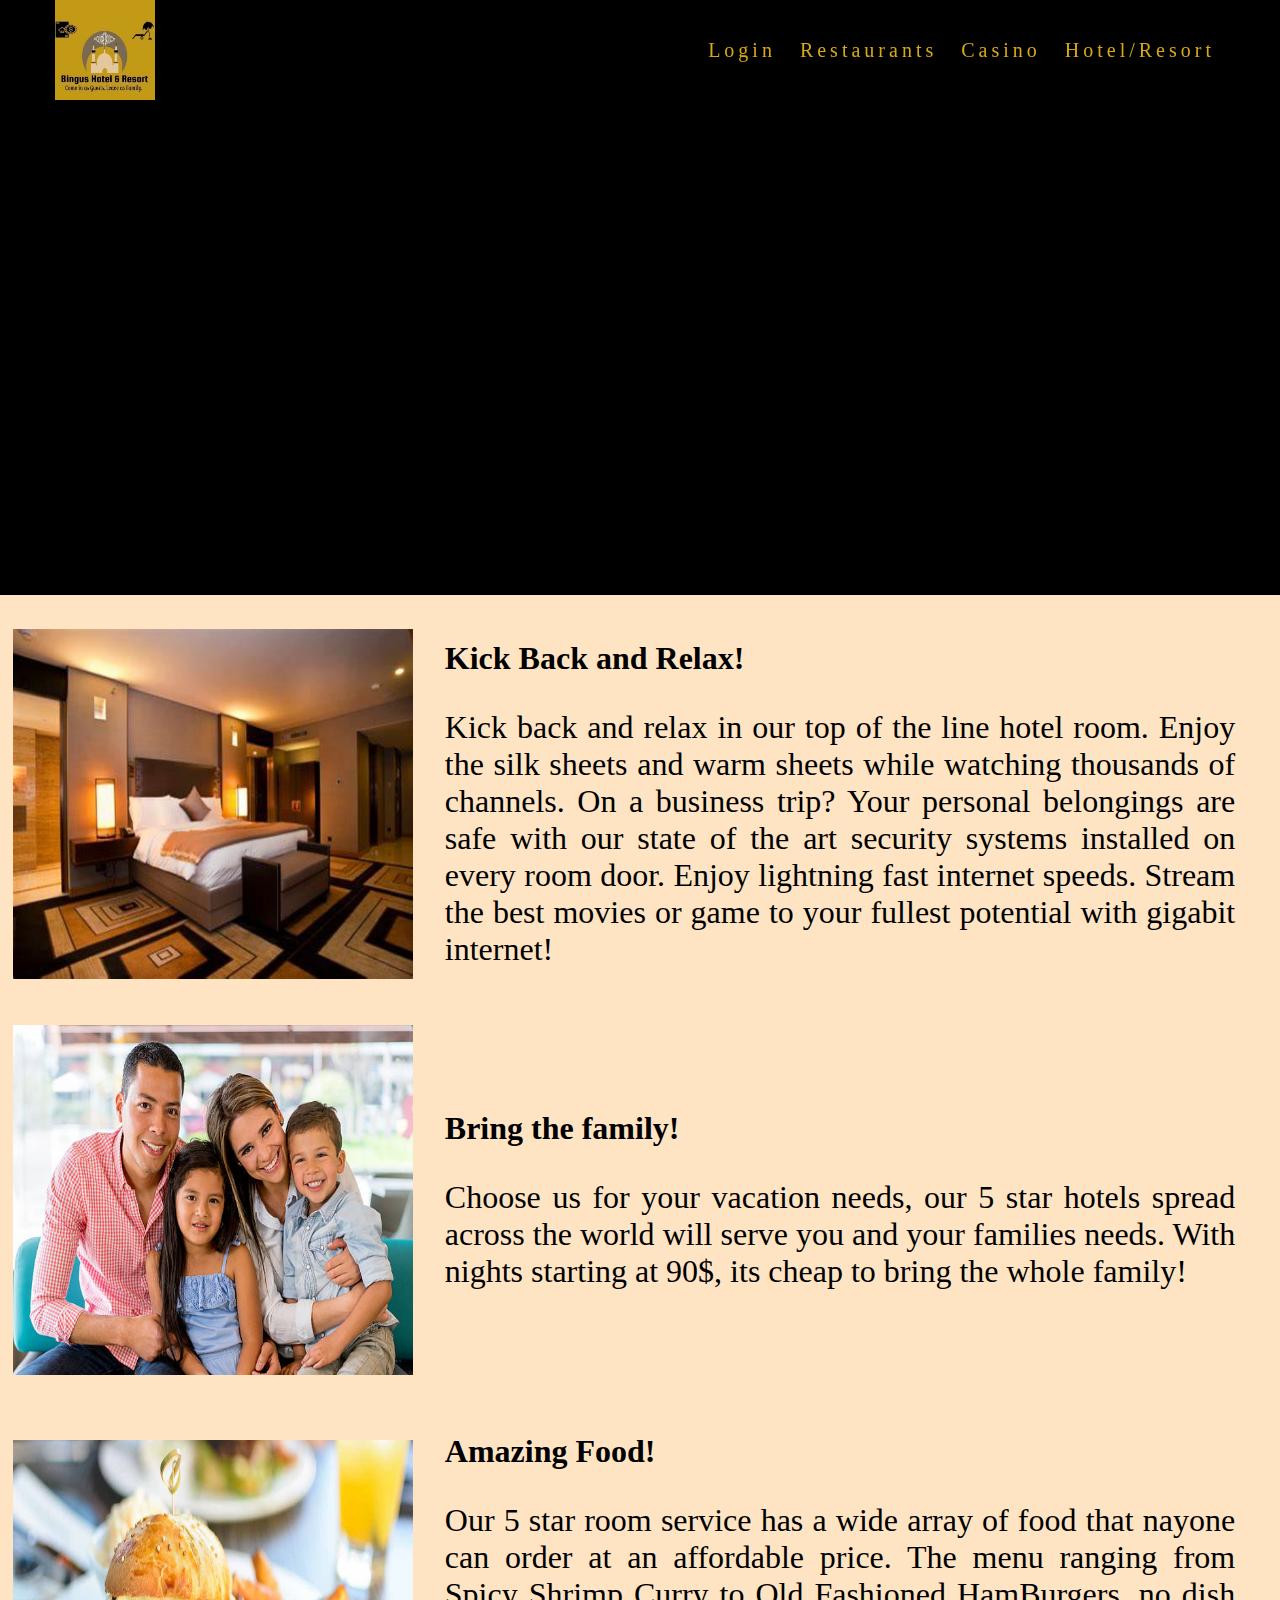
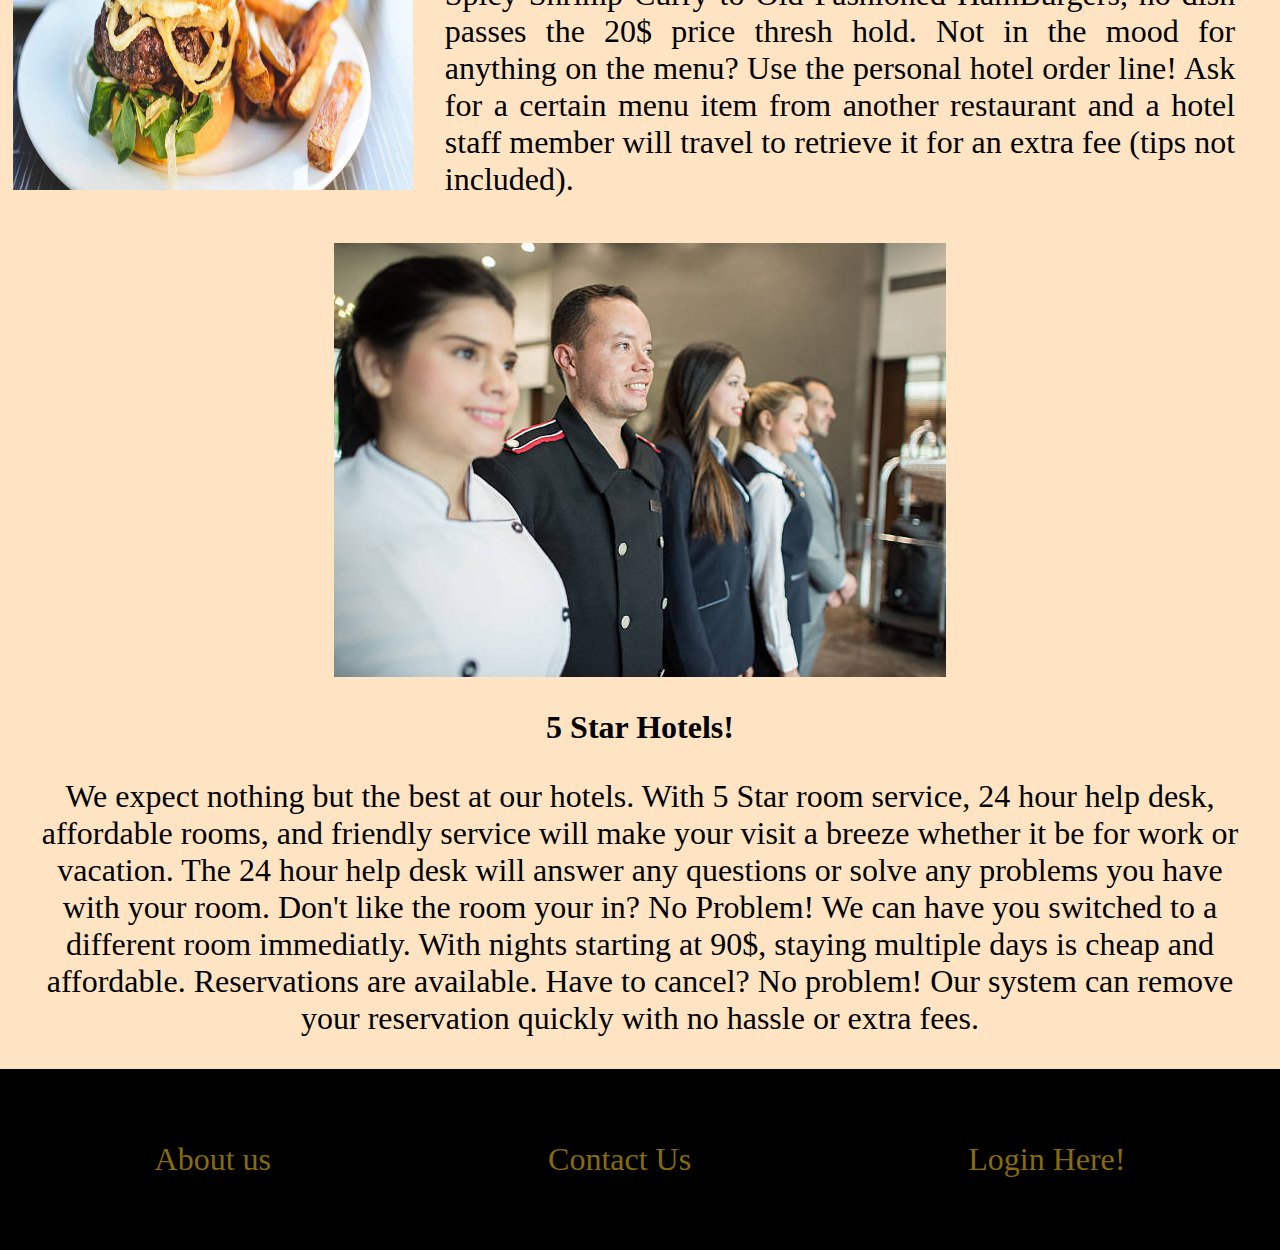
<file: index.html>
<!--Project 1-->
<!DOCTYPE html>
<html lang="en">
    <head>
        <!-- AUTHORS: Marcus Carnes,
                      Alex Mallett,
                      Aman Khan,
                      Oluwaseyi Ayo-Anjorin,
                      Jan Veintidos
            DESC:     Home page for Bingus Hotels
        -->
        <meta charset="UTF-8"/>
        <title>Bingus Hotel & Resort</title>
        <link href="Styles/Styles_Main_Page.css" rel="stylesheet" />
    </head>
    <body>
        <!--The nav bar that is locked to the top of the screen-->
        <header>
            <div class="wrapper">
                <div class="logo">
                    <left><img src="Images/Logo.jpg"width="100" height="100"><</left>
                </div>
                <nav>
                    <a href="Login.html">Login</a>
                    <a href="Restaurants.html">Restaurants</a>
                    <a href="Casino.html">Casino</a>
                    <a href="RoomsPage.html">Hotel/Resort</a>
                </nav>
            </div>
        </header>

        <br>
        <!--Nice mountain/plain view with words sprawled on the image-->
        <section class="banner">   
            <h3>Let us do the work for you!</h3>
            <p>
                As easy as one, two, three
            </p>
        </section>
        <!--descriptions of each ameneties that the hotel itself provides with a corresponding image-->
        <div id="ameneties">
            <div class="image_left">
                <!--Hotel Room Image and Description-->
                <img src= "Images/Hotel_Room.jfif" class="thumbnail" alt="Nice 5 Star Hotel Room"/>
                <div>
                    <h3>Kick Back and Relax!</h3>
                    <p>
                        Kick back and relax in our top of the line hotel room. Enjoy the silk sheets and warm sheets while watching thousands of channels.
                        On a business trip? Your personal belongings are safe with our state of the art security systems installed on every room door.
                        Enjoy lightning fast internet speeds. Stream the best movies or game to your fullest potential with gigabit internet!
                    </p>
                </div>
            </div>
            <div class="image_left">
                <!--family Image and Description-->
                <img src= "Images/family.jfif" class="thumbnail" alt="Family Looking Happy"/>
                <div>
                    <h3>Bring the family!</h3>
                    <p>
                        Choose us for your vacation needs, our 5 star hotels spread across the world will serve you and your families needs.
                        With nights starting at 90$, its cheap to bring the whole family!
                    </p>
                </div>
            </div>
            <div class="image_left">
                <!--food Image and Description-->
                <img src= "Images/food.jfif" class="thumbnail" alt="Delicious Burger"/>
                <div>
                    <h3>Amazing Food!</h3>
                    <p>
                        Our 5 star room service has a wide array of food that nayone can order at an affordable price.
                        The menu ranging from Spicy Shrimp Curry to Old Fashioned HamBurgers, no dish passes the 20$ price thresh hold.
                        Not in the mood for anything on the menu? Use the personal hotel order line!
                        Ask for a certain menu item from another restaurant and a hotel staff member will travel to retrieve it for an extra fee (tips not included).
                    </p>
                </div>
            </div>
            <div class="management">
                <!--hotel management Images and Description-->
                <img src="Images/management.jpg" class="hotel" alt="photo of hotel management"/>
                <div>
                    <h3>5 Star Hotels!</h3>
                    <p>
                        We expect nothing but the best at our hotels. With 5 Star room service, 24 hour help desk, affordable rooms, and friendly service
                        will make your visit a breeze whether it be for work or vacation.

                        The 24 hour help desk will answer any questions or solve any problems you have with your room.

                        Don't like the room your in? No Problem! We can have you switched to a different room immediatly.

                        With nights starting at 90$, staying multiple days is cheap and affordable. Reservations are available.

                        Have to cancel? No problem! Our system can remove your reservation quickly with no hassle or extra fees.
                    </p>
                </div>
            </div>
        </div>
        <!--footer of the main page -->
        <footer>
            <ul>
                <li><a href="About.html">About us</a></li>
                <li><a href="Contact/index.php">Contact Us</a></li>
                <li><a href="Login.html">Login Here!</a></li>
            </ul>
        </footer>
    </body>
</html>
</file>
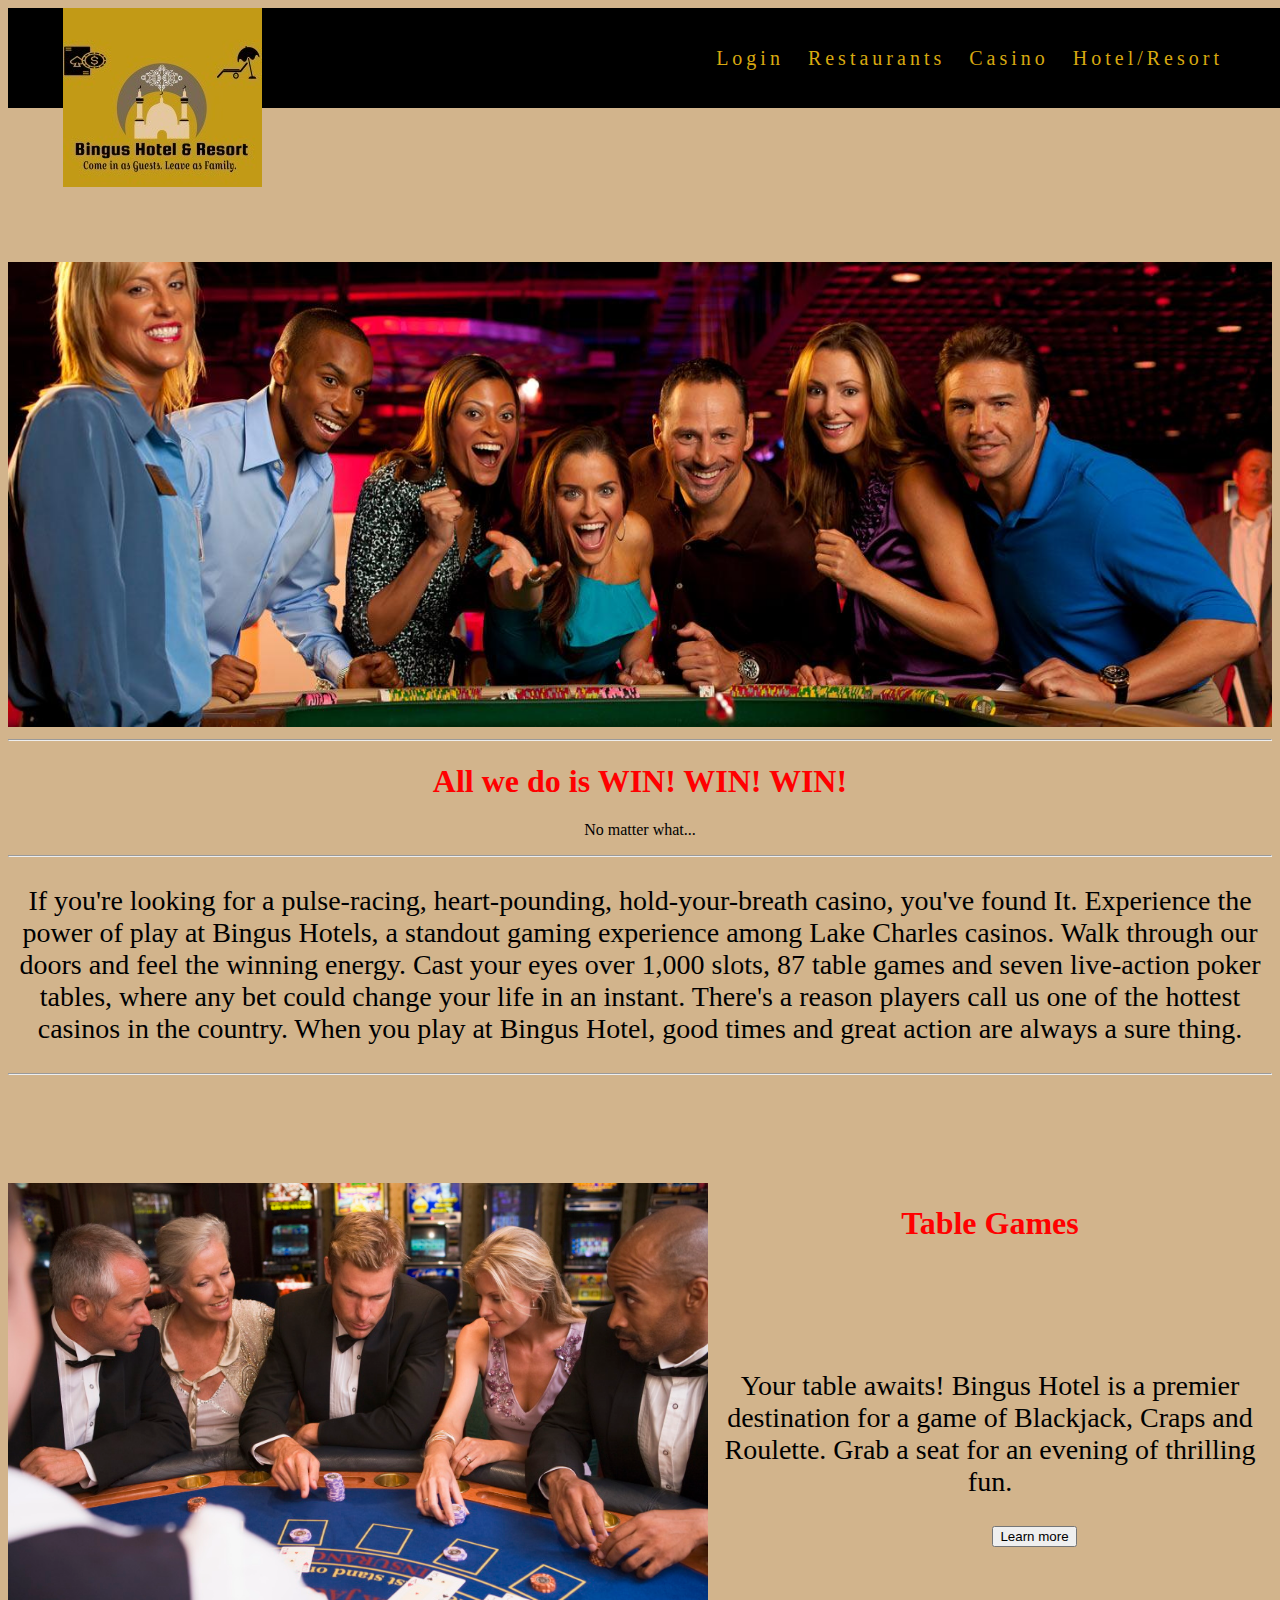
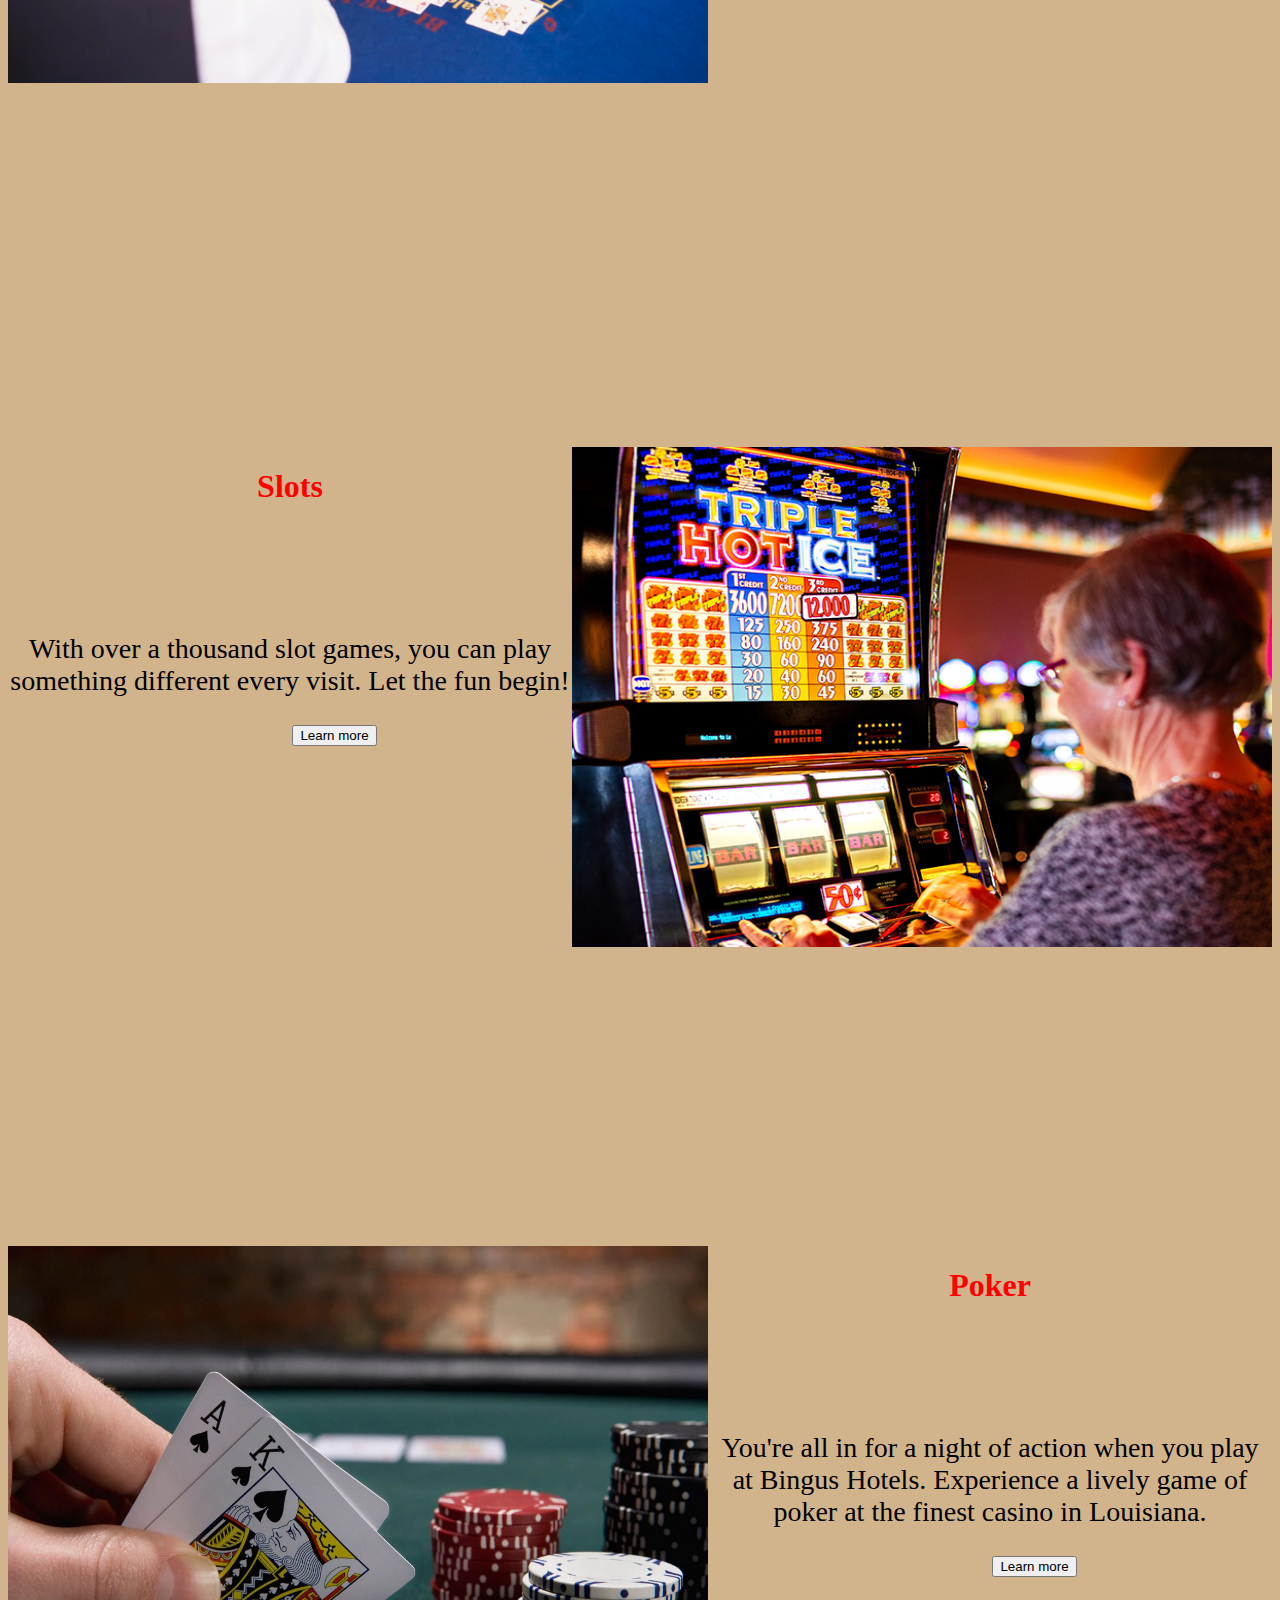
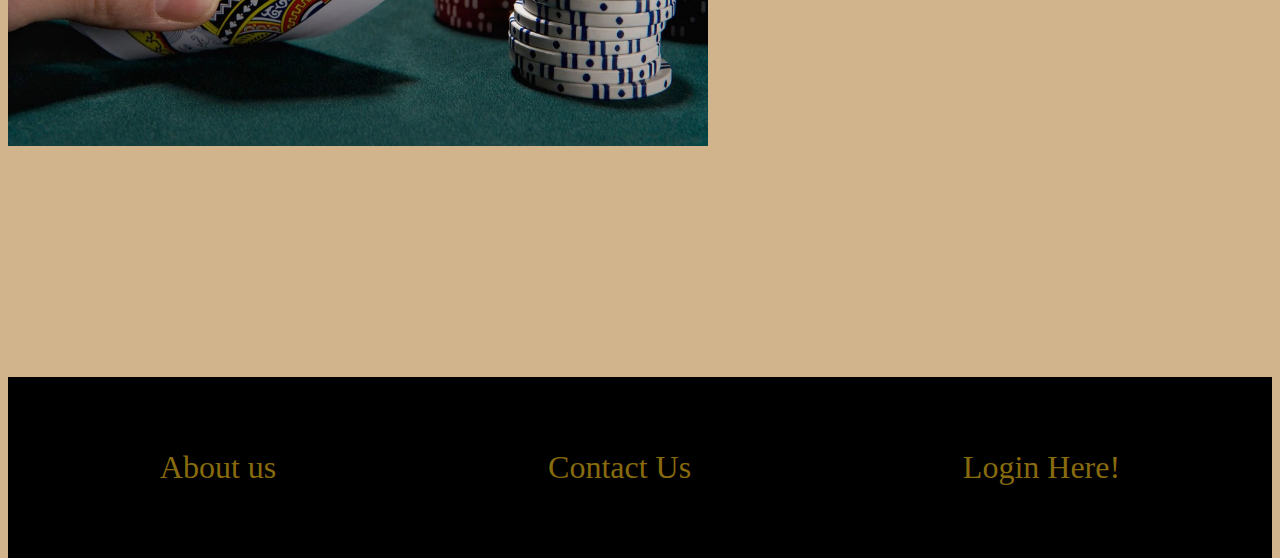
<file: Casino.html>
<!DOCTYPE html>
<html lang="en">
<head>
	<title>Casino Page</title>
	<!-- Author : Oluwaseyi Ayo-anjorin --> 
	<link rel="stylesheet"  href="Styles/Casino_Style.css">
</head>
<body>
 <header> <!-- Section for header -->
          <div class="wrapper">
              <div class="logo">
              	<a href="index.html">
                  <img src="Images/Logo.jpg"/>
              	</a>
              </div>
              <nav>
                  <a href="Login.html">Login</a>
                  <a href="Restaurants.html">Restaurants</a>
                  <a href="Casino.html">Casino</a>
                  <a href="RoomsPage.html">Hotel/Resort</a>
              </nav>
          </div>
  </header>
  <br> <br> <br> <br> <br> <br> <br> <br> <br> <br> <br> <br> <br>

  <div>
		<img src="Images/people.jpeg" alt="People at Casino" id="Casino" style="padding-top: 20px; width: 100%; height: 100%; ">
	</div>

	<hr>

	<h1 style="color: red;">All we do is WIN! WIN! WIN!</h1>

	<p style="font-size: 16px">No matter what...</p>

	<hr>

	<p>If you&apos;re looking for a pulse-racing, heart-pounding, hold-your-breath casino, you&apos;ve found It. Experience the power of play at Bingus Hotels, a standout gaming experience among Lake Charles casinos. Walk through our doors and feel the winning energy. Cast your eyes over 1,000 slots, 87 table games and seven live-action poker tables, where any bet could change your life in an instant. There&apos;s a reason players call us one of the hottest casinos in the country. When you play at Bingus Hotel, good times and great action are always a sure thing.</p> <!-- Brief description of the hotel -->

	<hr>

	<section> <!-- Section for things offered at the casino -->

	<div style="padding-top: 100px;">
		<div>
		<img src="Images/table.jpeg" alt="People at table games" id="Casino" style=" width: 700px; height: 500px; float: left;">
		</div>
		<div>
		<h1>Table Games</h1>
		<p style="padding-top: 100px">

			Your table awaits! Bingus Hotel is a premier destination for a game of Blackjack, Craps and Roulette. Grab a seat for an evening of thrilling fun.

			
		</p>

		<a href="TableGames.html" target="_blank">
		<button style="margin-left: 22.5%; margin-bottom: 400px">Learn more</button>
		</a>
	</div>
	</div>

	<div style="padding-top: 100px;">
		<div>
		<img src="Images/slots.jpeg" alt="Slots image" id="Casino" style=" width: 700px; height: 500px; float: right;">
		</div>

		<div>
		<h1>Slots</h1>
		<p style="padding-top: 100px">

			With over a thousand slot games, you can play something different every visit. Let the fun begin!


		</p>
		<a href="slots.html" target="_blank">
		 <button style="margin-left: 22.5%; margin-bottom: 400px">Learn more</button>
		</a>
		</div>

	</div>

	<div style=" padding-top: 100px; padding-bottom: 0px;">
		<div>
		<img src="Images/poker.webp" alt="Poker image" id="Casino" style=" width: 700px; height: 500px; float: left;">
		</div>
		<div>
		<h1>Poker</h1>
		<p style="padding-top: 100px">

			You&apos;re all in for a night of action when you play at Bingus Hotels. Experience a lively game of poker at the finest casino in Louisiana.

		</p> 
		<a href="poker.html" target="_blank">
		<button style="margin-left: 22.5%; margin-bottom: 400px">Learn more</button>
		</a>
		</div>
	</div>

	</section>


	 <!--footer of the main page -->
        <footer>
            <ul>
                <li><a href="About.html">About us</a></li>
                <li><a href="Contact.html">Contact Us</a></li>
                <li><a href="Login.html">Login Here!</a></li>
            </ul>
        </footer>



</body>
</html>
</file>
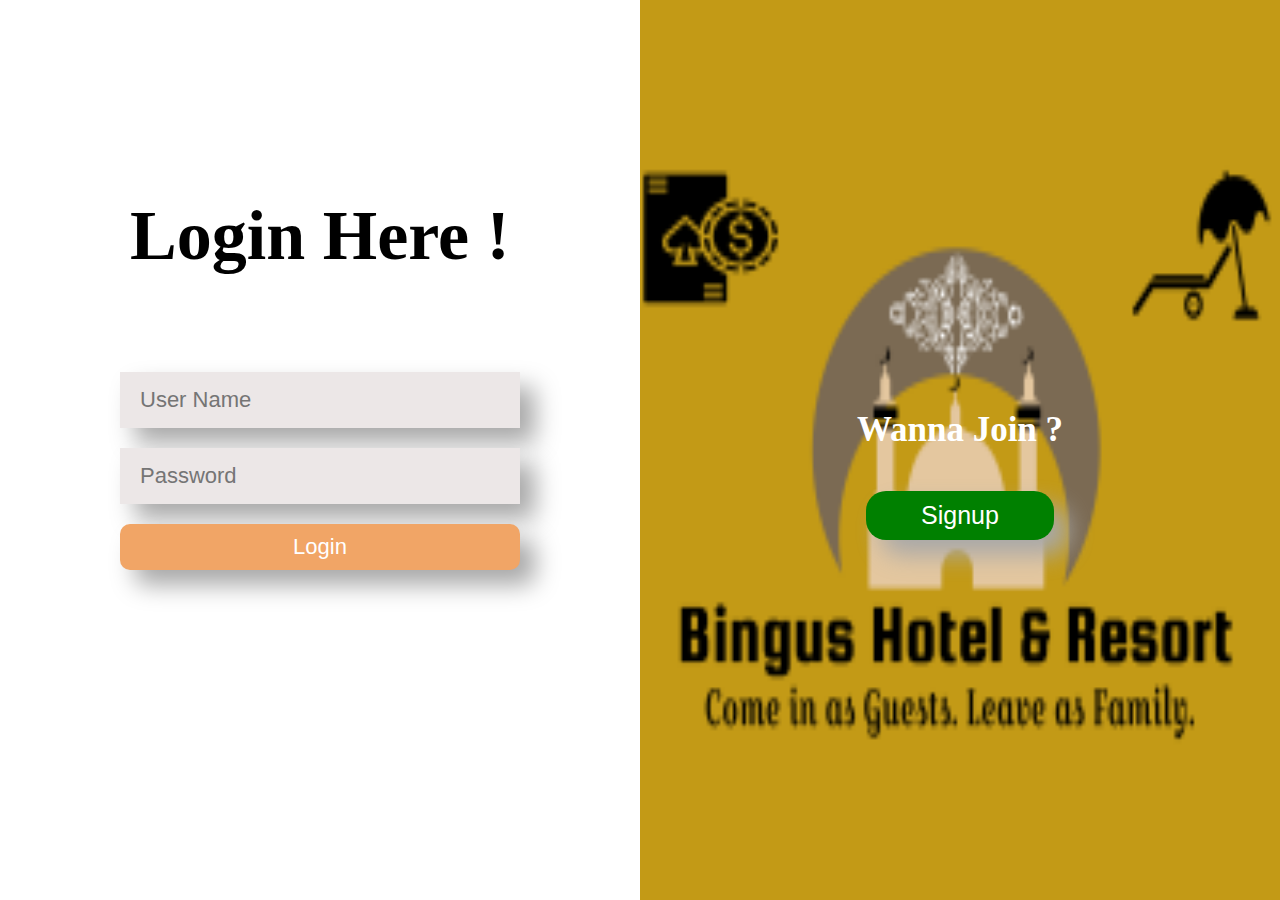
<file: Login.html>
<!--Author : Aman Khan
    CSCI426 
    project 2--->

<!DOCTYPE html>
<html lang="en">
<head>

    <!-- This section is for the login here -->
    <meta name="viewport" content="width=device-width, initial-scale=1.0">
    <title>Login Here</title>
    <link rel="stylesheet" href="Styles/LoginStyle.css">
</head>
<body>
    
    <!--for the left section container -->
    <section class="left-section">
        <div id="left-cover" class="cover cover-hide">
            <img src="Images/logo.png " alt="">
            <h1></h1>
            <h3>Welcome Back Here!</h3>
            <button type="button" class="switch-btn" onclick="location.reload()">Login</button>
        </div>
        <div id="left-form" class="form fade-in-element">
            <h1>Login Here !</h1>
            <form action="login.php" method="post">
                <input type="text" name="user-name" class="input-box" placeholder="User Name">
                <input type="password" name="user-pass" class="input-box" placeholder="Password">
                <input type="submit" name="login-btn" class="btn" value="Login">

            </form>
        </div>
    </section>

    <section class="right-section">
        <div id="right-cover" class="cover fade-in-element">
            <img src="Images/logo.png" alt="">
           
            <h3>Wanna Join ?</h3>
            <button type="button" class="switch-btn" onclick="switchSignup()">Signup</button>
        </div>
        <div id="right-form" class="form form-hide">
            <h1>Sign Up Here !</h1>
            <form action="signup.php" method="post">
                <input type="text" name="user-name" class="input-box" placeholder="User Name">
                <input type="email" name="user-email" class="input-box" placeholder="Email">
                <input type="password" name="user-pass" class="input-box" placeholder="Password">
                <input type="submit" name="signup-btn" class="btn" value="Signup">
            </form>
        </div>
    </section>

    <script src="JavaScripts/main.js"></script>

</body>
</html>
</file>
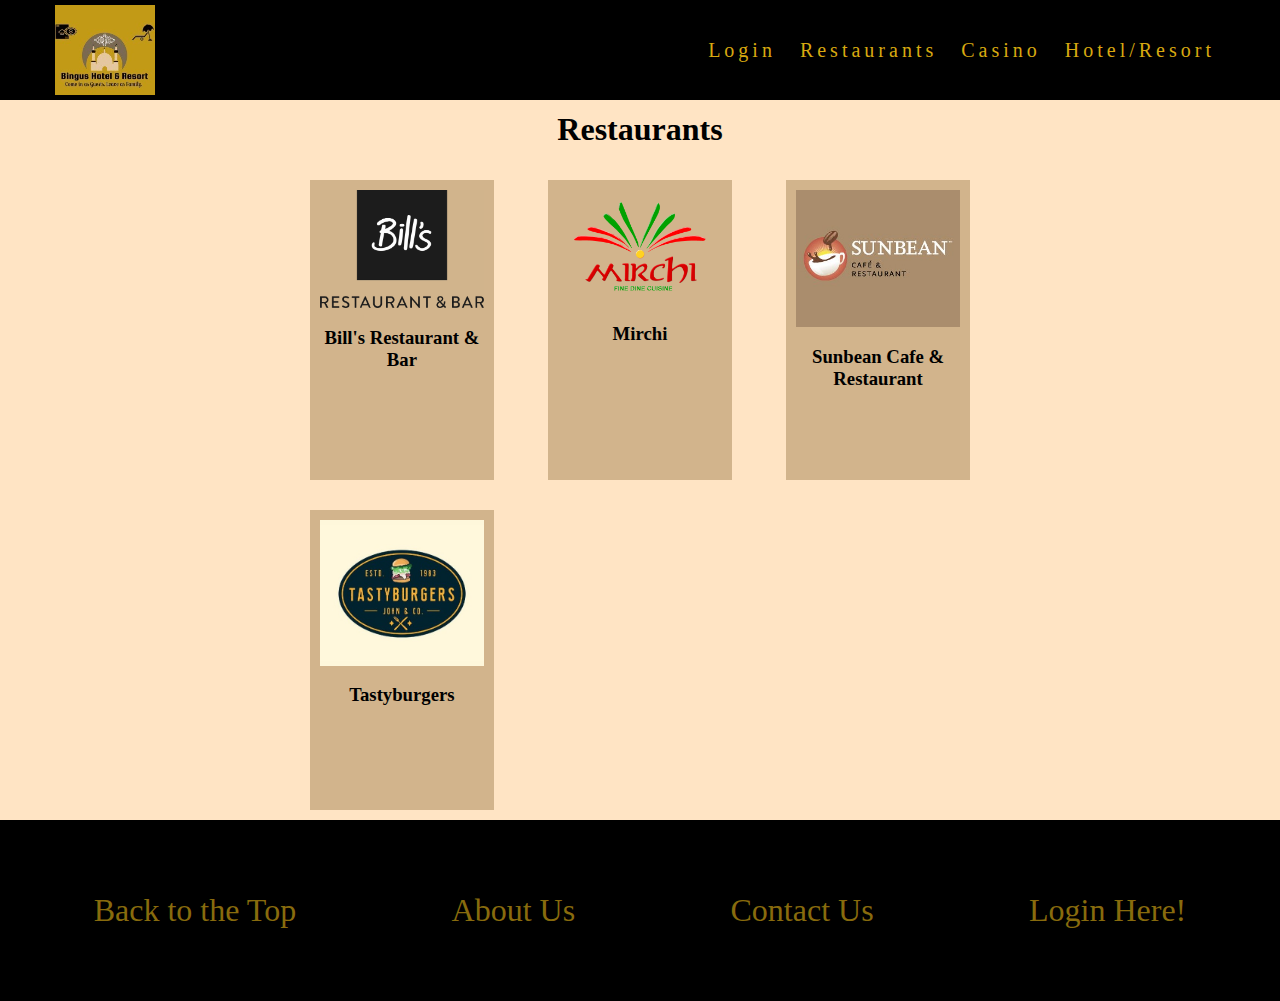
<file: Restaurants.html>
<!-- 
    Author:             Alex Mallett
    Date:               4/3/2020
    Assignment:         Project 1
    Description:        HTML for the restaurants page 
-->
<!DOCTYPE html>
<html>
    <head>
        <meta charset="UTF-8">
        <title>Bingus Hotels & Resorts | Restaurants</title>
        <link href="Styles/restaurants.css" rel="stylesheet" />
        <script src="JavaScripts/restaurants.js"></script>
    </head>

    <body>
        <!-- Header and navigation bar of the restaurant page -->
        <header name="top">
            <div class="wrapper">
                <div class="logo">
                    <a href="index.html">
                        <img src="Images/Logo.jpg" width="100" height="100" alt="Bingus Hotels and Resorts Logo"/>
                    </a>
                </div>
                <nav>
                    <a href="Login.html">Login</a>
                    <a href="Restaurants.html">Restaurants</a>
                    <a href="Casino.html">Casino</a>
                    <a href="RoomsPage.html">Hotel/Resort</a>
                </nav>
            </div>
        </header>

        <br><br><br><br><br>

        <!-- List the restaurants in a grid format -->
        <section id="content">
            <h1>Restaurants</h1>
            <div class="row1">
                <!-- First restaurnat -->
                <div class="restaurant" id="r1" onclick="r1()">
                    <img src="Images/Bills.jpg" onmouseover="this.src='Images/PrimeRib.jpg';" onmouseout="this.src='Images/Bills.jpg';"/>
                    <h3>Bill's Restaurant & Bar</h3>
                </div>
                <!-- Second restaurant -->
                <div class="restaurant" id="r2" onclick="r2()">
                    <img src="Images/Mirchi.png" onmouseover="this.src='Images/VegetableSamosa.jpg';" onmouseout="this.src='Images/Mirchi.png';"/>
                    <h3>Mirchi</h3>
                </div>
                <!-- Third restaurnat -->
                <div class="restaurant" id="r3" onclick="r3()">
                    <img src="Images/Sunbean.jpg" onmouseover="this.src='Images/CroissantSandwich.jpg';" onmouseout="this.src='Images/Sunbean.jpg';"/>
                    <h3>Sunbean Cafe & Restaurant</h3>
                </div>
            </div>
            <!-- First restaurant's info -->
            <div class="restaurantInfo" id="r1Info">
                <h4>Bill's Restaurant & Bar</h4>
                <p>Location: Down the south hall of the first floor<br>Featured Menu Items: Prime Rib, Fettuccine Alfredo, and Chicken Fried Chicken</p>
            </div>
            <!-- Second restaurant's info -->
            <div class="restaurantInfo" id="r2Info">
                <h4>Mirchi</h4>
                <p>Location: Across the lobby on the first floor<br>Featured Menu Items: Vegetable Samosa, Chicken Curry, and Chicken Tikka Masala</p>
            </div>
            <!-- Third restaurant's info -->
            <div class="restaurantInfo" id="r3Info">
                <h4>Sunbean Cafe & Restaurant</h4>
                <p>Location: On the first floor to the east of the casino floor<br>Featured Menu Items: Bacon Egg and Cheese Croissant Sandwich, Cappuccino, Meat and Cheese Omelet</p>
            </div>
            <div class="row2">
                <!-- Fourth restaurant -->
                <div class="restaurant" id="r4" onclick="r4()">
                    <img src="Images/Tastyburgers.jpg" onmouseover="this.src='Images/BaconCheeseburger.jpg';" onmouseout="this.src='Images/Tastyburgers.jpg';"/>
                    <h3>Tastyburgers</h3>
                </div>
            </div>
            <!-- Fourth restaurant's info -->
            <div class="restaurantInfo" id="r4Info">
                <h4>Tastyburgers</h4>
                <p>Location: Across the elevators on the second floor<br>Featured Menu Items: Bacon Cheeseburger, Old Fashion Burger, and Loaded Fries</p>
            </div>
        </section>

        <!-- Footer of the restaurants page-->
        <footer>
            <ul>
                <li><a href="#top">Back to the Top</a></li>
                <li><a href="About.html">About Us</a></li>
                <li><a href="Contact.html">Contact Us</a></li>
                <li><a href="Login.html">Login Here!</a></li>
            </ul>
        </footer>
    </body>
</html>
</file>
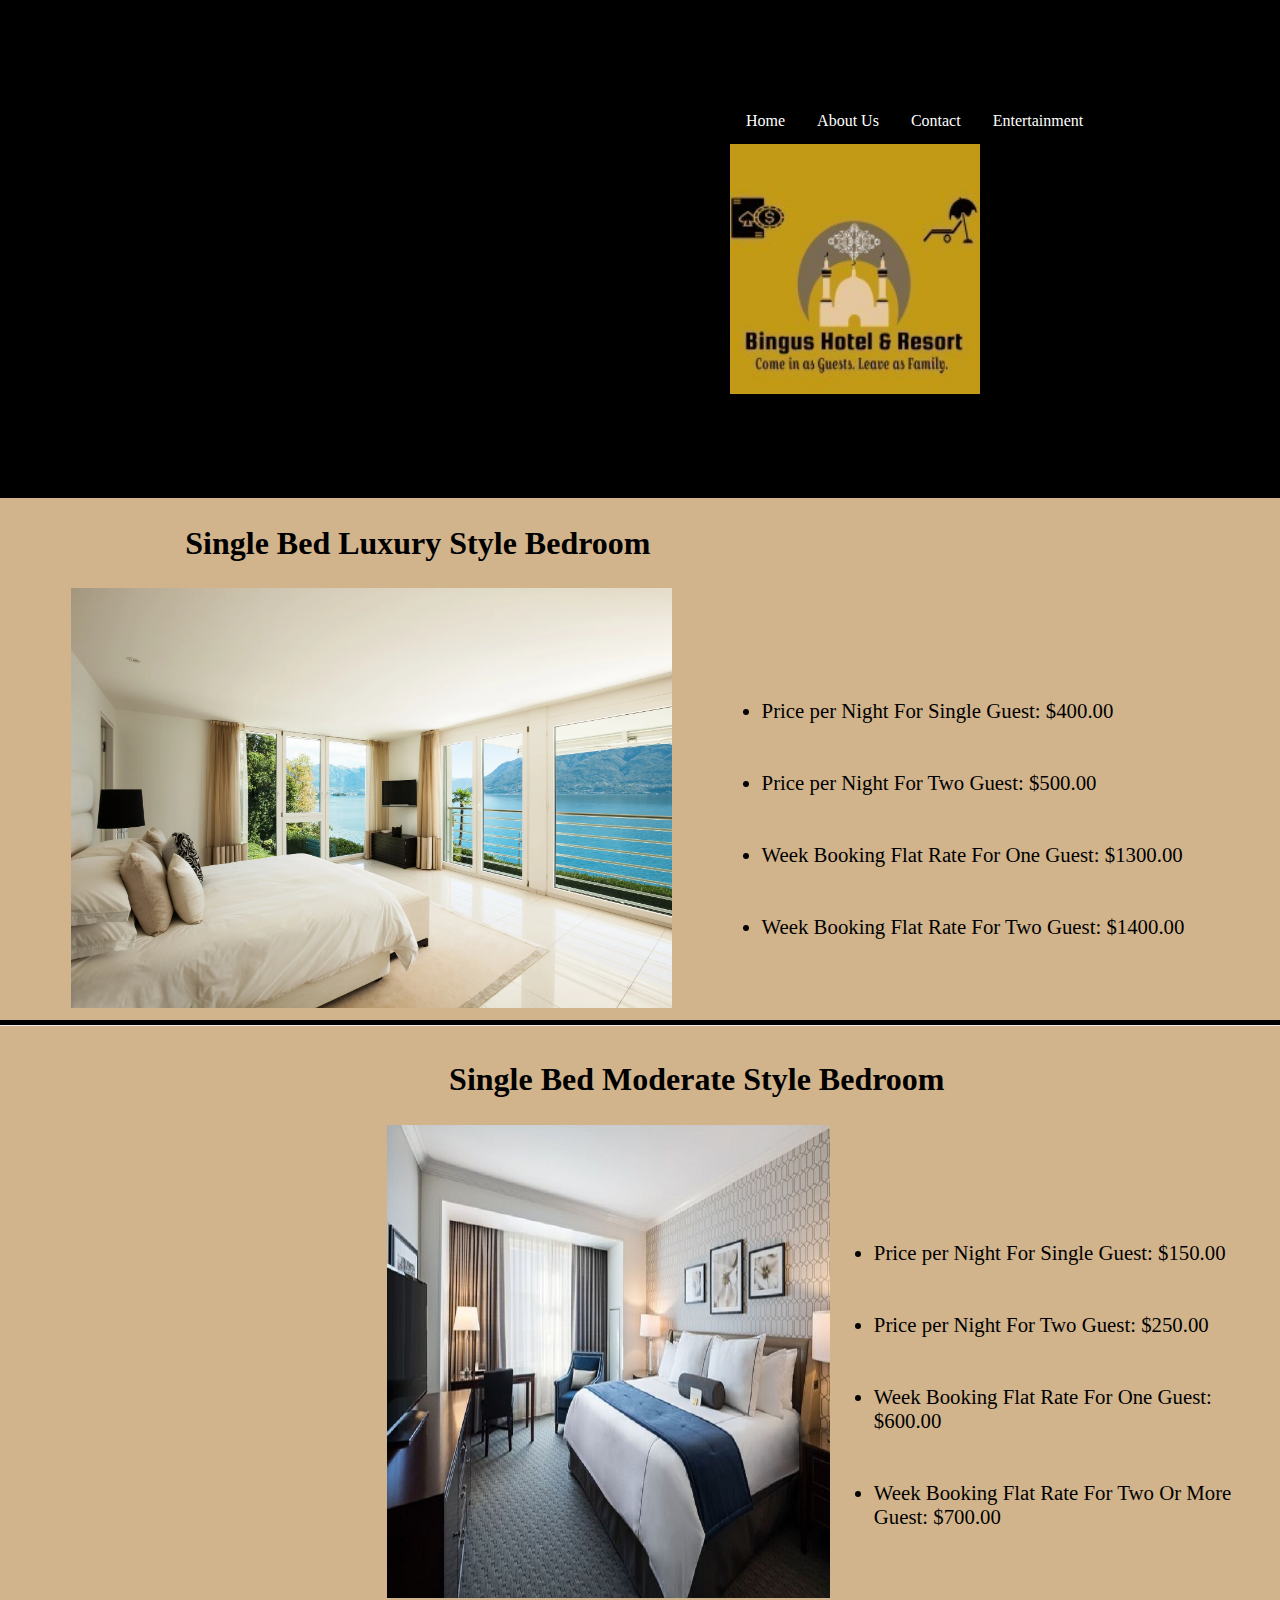
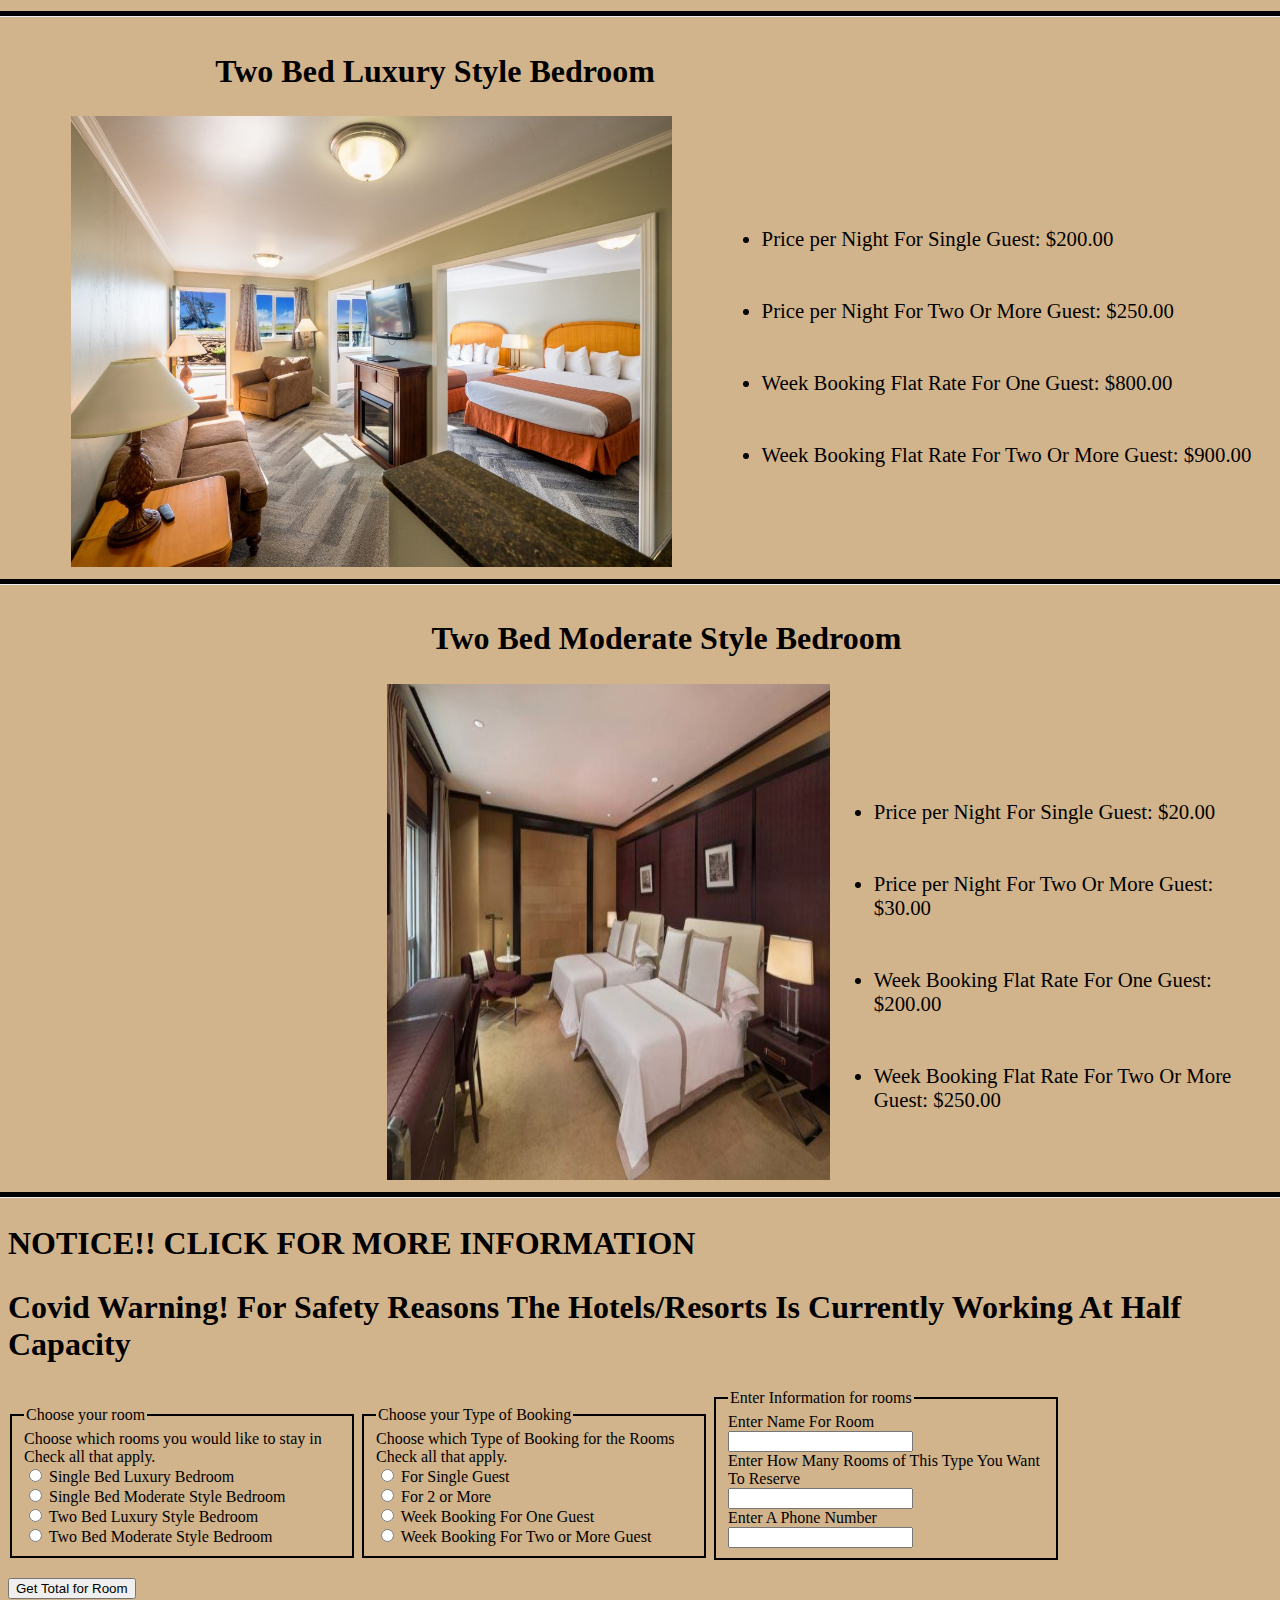
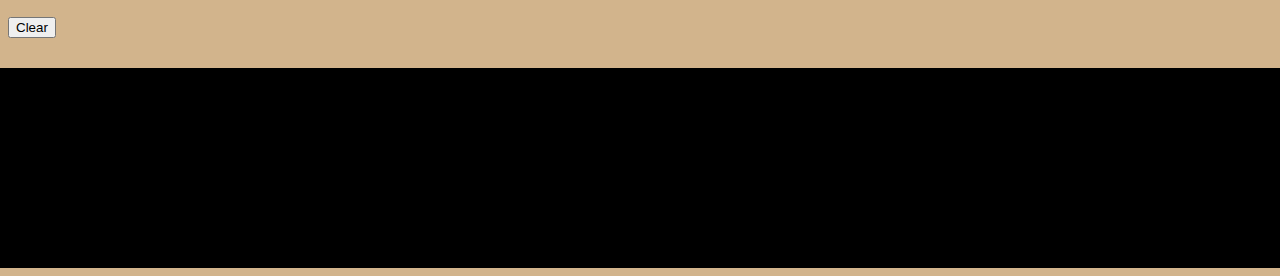
<file: RoomsPage.html>
<!DOCTYPE html>

<html lang="en">
    <head>
        <!-- 
            Author:             Jan Veintidos
            Assignment:         Project 1
            Description:        Design the room selection page
        -->
        
        <!--Tags for the page to have dimensions and english language-->
        <meta charset="UTF-8">
        <meta name="viewport" content="width-device-width, initial-scale=1.0">
        
        <!--External CSS and Javascript files are here-->
        <link rel="stylesheet" href="Styles/roomsPage.css">
        <script type="text/javascript" src="JavaScripts/roomsPage.js"></script>
        <link rel="stylesheet" href="Styles/navBarCss.css">
        <script src="https://ajax.googleapis.com/ajax/libs/jquery/3.5.1/jquery.min.js"></script>
        <script type="text/javascript" scr="JavaScripts/jQRoomspage.js"></script>
        
        <!--tab txt-->
        <title>Room Booking</title>
         

        
    </head>


    <!--Start of the body of the website-->
    <body>
         
        <!--Navigation bar code starts here-->
        <div class="navbar">
            <a href="index.html">Home</a>
            <a href="About.html">About Us</a>
            <a href="Contact.html">Contact</a>
            <div class="dropdown">
                <button class="dropbtn">Entertainment<i class="fa fa-caret-down"></i></button>
                <div class="dropdown-content">
                    <a href="Restaurants.html">Restaurants</a>
                    <a href="Casino.html">Casino</a>
                </div>
            </div>
            <img id ="logo" src="Images/Logo.jpg" alt="compangy logo"> 
        </div>

        <div id="insideOfBody">
            <div>
                <!-- Rooms and pricing Section -->
                <section id = "RoomsAndPricing">           
                    <section id = "SingleRoom">
                        <!--Here is an example of inline CSS-->
                        
                        <h2 style="padding-left: 9.5%;">Single Bed Luxury Style Bedroom</h2>
                        <section id="luxLisiting">
                            <img src="Images/luxury-hotel.jpg" alt="Single High End Bedroom Image" width="700" height="500">
                            <ul class="luxUL">
                                <li>Price per Night For Single Guest: $400.00</li><br><br>
                                <li>Price per Night For Two Guest: $500.00</li><br><br>
                                <li>Week Booking Flat Rate For One Guest: $1300.00</li><br><br>                    
                                <li>Week Booking Flat Rate For Two Guest: $1400.00</li><br><br>
                            </ul>
                        </section> 
                    </section>    
                    <hr>            
                    <section id= SingleRoom2>
                        <!--Here is an example of inline CSS-->
                        <h2 style="padding-left: 7%;">Single Bed Moderate Style Bedroom</h2>
                        <section id="SingleBedModList">
                            <img src="Images/singlebed.jpg" alt="Single Bed Room Image" width="700" height="500"> 
                            <ul class="ListingPading">
                                <li>Price per Night For Single Guest: $150.00</li><br><br>
                                <li>Price per Night For Two Guest: $250.00</li><br><br>
                                <li>Week Booking Flat Rate For One Guest: $600.00</li><br><br>                    
                                <li>Week Booking Flat Rate For Two Or More Guest: $700.00</li><br><br>
                            </ul> 
                        </section>
                    </section>
                    <hr>
                    <section id = DoubleRoomLux>
                        <!--Here is an example of inline CSS-->
                        <h2 style="padding-left: 12%;">Two Bed Luxury Style Bedroom</h2>
                        <section id="Lux2BedListing">
                            <img src="Images/HighEnd2Bedrooms.jpg" alt="Two High End Bedroom Image" width="700" height="500">
                            <ul class="luxUL">
                                <li>Price per Night For Single Guest: $200.00</li><br><br>
                                <li>Price per Night For Two Or More Guest: $250.00</li><br><br>
                                <li>Week Booking Flat Rate For One Guest: $800.00</li><br><br>                    
                                <li>Week Booking Flat Rate For Two Or More Guest: $900.00</li><br><br>
                            </ul> 
                        </section>
                    </section>
                    <hr>
                    <section id = DoubleRoom2>
                        <!--Here is an example of inline CSS-->
                        <h2 style="padding-left: 5%;">Two Bed Moderate Style Bedroom</h2>
                        <section id="ModDoubleListing">
                            <img src="Images/cheap2BedRooms.jpg" alt="2 Bed Room Image" width="700" height="500"> 
                            <ul class="ListingPading">
                                <li>Price per Night For Single Guest: $20.00</li><br><br>
                                <li>Price per Night For Two Or More Guest: $30.00</li><br><br>
                                <li>Week Booking Flat Rate For One Guest: $200.00</li><br><br>                    
                                <li>Week Booking Flat Rate For Two Or More Guest: $250.00</li><br><br>
                            </ul> 
                        </section>            
                    </section>
                    <hr>
                </section>
                <!--end of the rooms and pricing display section-->
            </div>
            
            <!--Code to do a slider for the warning notification for Covid done with jquery-->
            <script>
                $(document).ready(function(){
                    $("#WarningSlider").click(function(){
                        $("#CovidWarningMessage").slideToggle("slow");
                    });
                });

            </script>



            <!--Section that will use javascript to do a quick example cost out put for the guest to see-->
            <div>
                <form id="CalculationsArea">
                    <!--Label slider that will show a warning about covid-->
                    <h2 id="WarningSlider">NOTICE!! CLICK FOR MORE INFORMATION</h2>
                    <h2 id ="CovidWarningMessage">Covid Warning! For Safety Reasons The Hotels/Resorts Is Currently Working At Half Capacity</h2>
                    
                        <!--Choose your room field set with 4 options-->
                        <fieldset>
                            <legend>Choose your room</legend>
                            <label for="roomsLabel">Choose which rooms you would like to stay in <br> Check all that apply. </label>
                            <br>    
                            <input type="radio" id="SingleLuxBedChoice" name="BedChoice" value="SingleLuxBedChoice">
                            <label for="SingleLuxBedChoice">Single Bed Luxury Bedroom</label>
                            <br>    
                            <input type="radio" id="SingleModBedChoice" name="BedChoice" value="SingleModBedChoice">
                            <label for="SingleModBedChoice">Single Bed Moderate Style Bedroom</label>
                            <br>    
                            <input type="radio" id="DoubleLuxChoice" name="BedChoice" value="DoubleLuxChoice">
                            <label for="DoubleLuxChoice">Two Bed Luxury Style Bedroom</label>
                            <br>    
                            <input type="radio" id="DoubleModChoice" name="BedChoice" value="DoubleModChoice">
                            <label for="DoubleModChoice">Two Bed Moderate Style Bedroom</label>
                        </fieldset>

                        <!-- The type of booking information pick area -->
                        <fieldset>
                            <legend>Choose your Type of Booking</legend>
                            <label for="roomsLabel">Choose which Type of Booking for the Rooms  <br> Check all that apply. </label>
                            <br>    
                            <input type="radio" id="booking1" name="BookChoice" value="booking1">
                            <label for="booking1">For Single Guest</label>
                            <br>    
                            <input type="radio" id="booking2" name="BookChoice" value="booking2">
                            <label for="booking2">For 2 or More</label>
                            <br>    
                            <input type="radio" id="booking3" name="BookChoice" value="booking3">
                            <label for="booking3">Week Booking For One Guest</label>
                            <br>    
                            <input type="radio" id="booking4" name="BookChoice" value="booking4">
                            <label for="booking4">Week Booking For Two or More Guest</label>
                        </fieldset>

                        <!-- This is were the user will enter their information for booking out the roo-->
                        <fieldset>
                            <legend>Enter Information for rooms</legend>
                            <label for="guestInfo">Enter Name For Room</label> 
                            <br>
                            <input type="text" id ="guestName" name="guestName">
                            <br>
                            <label for="amountRoom">Enter How Many Rooms of This Type You Want To Reserve </label> 
                            <br>
                            <input type="text" id ="amountRoom" name="amountRoom">
                            <br>
                            <label for="contactInfo">Enter A Phone Number </label> 
                            <br>
                            <input type="text" id ="contactInfo" name="contactInfo">
                        </fieldset>
                    </form>
                </div>
                <br>

                <div>
                    <button id ="calPriceButton" type="button" onclick="roomPrices()">Get Total for Room </button><br><br>
                    <button id ="clear" type="button" onclick="clearPage()">Clear</button>
                </div>
        </div>                
    </body>

    <footer>
        
    </footer>
</html>
</file>
<file: Styles/Styles_Main_Page.css>
/*
 *CSS file used with the home page
 * AUTHORS: Marcus Carnes,
            Alex Mallett,
            Aman Khan,
            Oluwaseyi Ayo-Anjorin,
            Jan Veintidos
 *
 */

body 
{
    display: block;
    margin: 0;
    background-color: black;
    font-family: bignoodletitling;
}

/*Header*/
.wrapper
{
    width: 1170px;
    margin: 0 auto;
}

header
{
    height: 100px;
    background: black;
    width: 100%;
    z-index: 12;
    position: fixed;
}

.logo
{
    float: left;
    position: left;
}

nav
{
    float: right;
    line-height: 100px;
}

nav a
{
    text-decoration: none;
    font-family: bignoodletitling;
    letter-spacing: 4px;
    font-size: 20px;
    margin: 0 10px;
    color: #d8a910;
}

nav a:hover
{
    transition: 1s;
    text-shadow: #ffde72 0 0 1.5em;
}
/*Makin' it look GOOOOOOOOD*/
.banner
{
    background-image: url(https://images.pexels.com/photos/826282/pexels-photo-826282.jpeg?auto=compress&cs=tinysrgb&dpr=2&h=750&w=1260);
    padding: 20vh 0;
    background-size: cover;
    /*text-align: center;*/
    position: relative;
    font-weight: 900;
    color: rgb(0, 0, 0);
}

.banner > *
{
    z-index: 10;
    position: relative;
}
.banner::after
{
    content: ""; /*after requires content in order to function*/
    display: block;
    position: absolute;
    top: 0;
    left: 0;
    width: 100%;
    height: 100%;
    opacity: .7;
    z-index: 0;
}

.banner h3
{
    font-size: 60px;
    margin-bottom: 10px;
    margin-left: 12rem;
}

.banner p
{  
    font-size: 28px;
    margin-left: 12rem;
}


#ameneties
{
    background-color:bisque;
}

/*Image*/

.image_left 
{
    display: flex;
    align-items: center;
    margin: 0;
    padding: 1%;
}

.image_left div 
{
    display: flex;
    flex-direction: column;
    padding: 0px 32px 0px 32px;
}

.image_left h3 
{
    margin-bottom: 0;
    padding: 0;
    font-size: 2rem;
}

.image_left p 
{
    text-align: justify;
    padding: 0;
    font-size: xx-large;
}

.thumbnail
{
    max-width: 100%;
    height: 350px;
    width: 400px;
}

/*Management*/

.management
{
    display: block;
    align-items: center;
}

.hotel
{
    display: block;
    margin-left: auto;
    margin-right: auto;
    max-width: 100%;
}

.management div 
{
    display: flex;
    flex-direction: column;
    margin-left: auto;
    margin-right: auto;
    padding: 0px 32px 0px 32px;
}
.management h3 
{
    margin-bottom: 0;
    margin-left: auto;
    margin-right: auto;
    padding: 0;
    font-size: 2rem;
}

.management p 
{
    text-align: center;
    padding: 0;
    font-size: xx-large;
}

/*footer*/

footer 
{
    padding: 1.5rem 0;
    
    color: #886b0d;
    text-align: center;
    font-size: 2rem;

    position: relative;
}

footer a
{
    color: #886b0d;
    text-emphasis: bold;
    text-decoration: none;
}

footer a:hover 
{
    transition: 1s;
    text-shadow: #ffce2f 0 0 2em;
}

footer ul
{
    padding: 1rem;
    display: flex;
    justify-content: space-around;
    list-style-type: none;

    position: relative;
}
</file>
<file: Styles/Casino_Style.css>
html
{
	height: 100%;
}

body 
{
    background-color: tan;
    background-size: cover;
    background-repeat: no-repeat;
    background-position: center;
}

/*tags*/
h2
{
	text-align: center;
}

p
{
	text-align: center;
	font-size: 28px; 
}

div h1
{
	color: red;
}

h1
{
	text-align: center;
}

h3
{
	text-align: center;
	padding-top: 50px;
}

/*button*/ 
button 
{
	text-align: center;
}

/*nav*/
.wrapper
{
    width: 1170px;
    margin: 0 auto;
}

header
{
    height: 100px;
    background: black;
    width: 100%;
    z-index: 12;
    position: fixed;
}

.logo
{
    float: left;
}

nav
{
    float: right;
    line-height: 100px;
}

nav a
{
    text-decoration: none;
    font-family: bignoodletitling;
    letter-spacing: 4px;
    font-size: 20px;
    margin: 0 10px;
    color: #d8a910;
}

nav a:hover
{
    transition: 1s;
    text-shadow: #ffde72 0 0 1.5em;
}
/*footer*/
footer 
{
    padding: 1.5rem 0;
    
    color: #886b0d;
    text-align: center;
    font-size: 2rem;
    background-color: black;

    position: relative;
}

footer a
{
    color: #886b0d;
    text-emphasis: bold;
    text-decoration: none;
}

footer a:hover 
{
    transition: 1s;
    text-shadow: #ffce2f 0 0 2em;
}

footer ul
{
    padding: 1rem;
    display: flex;
    justify-content: space-around;
    list-style-type: none;

    position: relative;
}
</file>
<file: Styles/LoginStyle.css>
/* Author : Aman Khan
    CSCI426 
    Date: 04/21/2021 */

/*for styling the box */
* {
    box-sizing: border-box;
}

/*this section is for styling the body */
body {
    margin: 0;
    padding: 0;
    font-family: 'Segoe UI';
    font-size: 25px;
}

/*for styling the form input */
.form input {
    min-width: 400px;
    display: block;
    margin: 20px;
    padding: 15px 20px;
    background-color: #ece7e7;
    font-size: 20px;
    border: none;
    outline: none;
    font-size: 22px;
    box-shadow: 15px 15px 25px #a8a8a8;
    transition: box-shadow 0.5s;
}
/* for input focus  */
.form input:focus {
    box-shadow: 5px 5px 15px #a8a8a8;
}

/*this section is for styling the form button */
.form .btn {
    margin: auto;
    padding: 10px 35px;
    background-color: #f1a566;
    color: #fff;
    border: none;
    font-size: 22px;
    border-radius: 10px;
    box-shadow: 15px 15px 25px #a8a8a8;
    transition: box-shadow 0.5s;
    outline: none;
}

/* For hover affect */
.form .btn:hover {
    box-shadow: 5px 5px 15px #aaa;
}

/* for form styling */
.form {
    display: flex;
    flex-direction: column;
    justify-content: space-around;
    align-items: center;
    height: 50vh;
    width: 50vw;
    position: absolute;
    bottom: 0px;
    font-size: 35px;
}
/* for left section styling */
.left-section .form {
    float: left;
    margin: 35vh auto;
}

/*for right section styling */
.right-section .form {
    float: right;
    right: 0;
    margin: 30vh auto;
}

/* for switch affect on the button */
.cover .switch-btn {
    position: absolute;
    bottom: 0;
    font-size: 25px;
    margin: 40vh auto;
    padding: 10px 55px;
    background-color:green;
    color: #fff;
    border: none;
    border-radius: 20px;
    box-shadow: 15px 15px 25px #a8a8a8;
    transition: box-shadow 0.5s;
    outline: none;
}

/* for the hover affect on switch button */
.cover .switch-btn:hover {
    box-shadow: 5px 5px 15px yellow;
}

/* for stylin the left-section */
.left-section .cover {
    float: left;
    display: flex;
    flex-direction: column;
    justify-content: space-around;
    align-items: center;
}

/* for sytyling the left section of cover image */
.left-section .cover img {
    height: 100vh;
    width: 50vw;
}

/* for styling the header items of left section */
.left-section .cover h1 {
    position: absolute;
    vertical-align:top;
    bottom: 0px;
    margin: 60vh auto;
    color: yellow;
    font-size: 25px;
}

/* This section is for header of left-section */
.left-section .cover h3 {
    position: absolute;
    bottom: 0px;
    margin: 50vh auto;
    color: white;
    font-size: 28px;
}

/* hide affects of left-section */
.left-section .cover-hide {
    visibility: hidden;
}

/* for form to hide */
.left-section .form-hide {
    visibility: hidden;
}

/* for the cover of right section */
.right-section .cover {
    display: flex;
    flex-direction: column;
    justify-content: space-around;
    align-items: center;
}

/* for the cover image in right section */
.right-section .cover img {
    height: 100vh;
    width: 50vw;
}

/* This section is for the header1 of the right section */
.right-section .cover h1 {
    position: absolute;
    bottom: 0px;
    margin: 60vh auto;
    color: red;
    font-size: 50px;
}

/* This section is for the header3 of the right section */
.right-section .cover h3 {
    position: absolute;
    bottom: 0px;
    margin: 50vh auto;
    color: #fff;
    font-size: 35px;
}

/* for the hide affect on right section */
.right-section .cover-hide {
    visibility: hidden;
}

/*for the right section hide of form */
.right-section .form-hide {
    visibility: hidden;
}

/* this section is for the animation affect */
.fade-in-element {
    animation-name: fade-in-element;
    animation-duration: 1s;
    animation-fill-mode: forwards;
}

@keyframes fade-in-element {
    from {
        opacity: 0;
    }
  
    to {
        opacity: 1;
    }
}
</file>
<file: Styles/restaurants.css>
/* 
    Author:             Alex Mallett
    Date:               4/3/2020
    Assignment:         Project 1
    Description:        CSS for the restaurants page 
*/

body {
    display: block;
    margin: auto;
    background-color: black;
    font-family: bignoodletitling;
}

br {
    background-color: bisque;
}

/* Header */
.wrapper {
    width: 1170px;
    margin: 0 auto;
}

header {
    height: 100px;
    background: black;
    width: 100%;
    z-index: 12;
    position: fixed;
}

.logo{
    float: left;
    position: left;
}

nav {
    float: right;
    line-height: 100px;
}

nav a {
    text-decoration: none;
    font-family: bignoodletitling;
    letter-spacing: 4px;
    font-size: 20px;
    margin: 0 10px;
    color: #d8a910;
}

nav a:hover {
    transition: 1s;
    text-shadow: #ffde72 0 0 1.5em;
}

/* Contents */
section h1 {
    text-align: center;
}

.row1, .row2 {
    display: inline;
    
}

#content {
    display: flex;
    flex-direction: column;
    justify-content: space-around;
    padding: 0 20%;
    background-color: bisque;
}

.row1 {
    margin-bottom: 10px;
}

.restaurant {
    background-color: tan;
    box-sizing: border-box;
    padding: 10px;
    float: left;
    width: 24%;
    height: 300px;
    margin: 10px 0 10px 7%;
    cursor: pointer;
}

section div div:nth-child(3) {
    margin-right: 7%;
}

div img {
    display: block;
    margin-left: auto;
    margin-right: auto;
    object-fit: contain;
    max-width: 100%;
    max-height: 100%;
}

div h3 {
    text-align: center;
}

.restaurantInfo {
    width: 100%;
    height: 50%;
    background-color: tan;
    color: black;
    display: none;
    text-align: center;
}

/* Footer */
footer {
    padding: 1.5rem 0;
    background-color: black;
    
    color: #886b0d;
    text-align: center;
    font-size: 2rem;

    position: relative;
}

footer a {
    color: #886b0d;
    text-emphasis: bold;
    text-decoration: none;
}

footer a:hover {
    transition: 1s;
    text-shadow: #ffce2f 0 0 2em;
}

footer ul {
    padding: 1rem;
    display: flex;
    justify-content: space-around;
    list-style-type: none;

    position: relative;
}
</file>
<file: Styles/roomsPage.css>
/*
    Author:         Jan Veintidos
    Assignment:     Project 1 
    Description:    This file is all the css needed for the page
*/

/*This tage is for the initial nav bar located at the top of the page*/
html{
    background-color: tan;
}

#Title{
    border: 150px solid black;
    margin-top: -10px;
    margin-left: -10px;
    margin-right: -10px;       
}

img{
    width: 50%;
    height: auto;
}

h2{
    padding-top: -100px;
    font-size: 200%;
}

hr{
    margin-left: -10px;
    margin-right: -10px;
    border-top: 5px solid black;

}
/*These next tags are for the bullet information next to the pictures*/
#luxLisiting{ 
    display: inline-flex;       
}

#Lux2BedListing{
    display: inline-flex;

}

#SingleBedModList{
    display: inline-flex;
}

#ModDoubleListing{
    display: inline-flex;
}

/*These tags are for moving images around using padding :)*/
#SingleRoom{
    padding-left: 5%;
}

#SingleRoom2{
    padding-top: 0.1%;
    padding-left: 30%;
    padding-bottom: 0.1%;
}

#DoubleRoomLux{
    padding-left: 5%;
    padding-top: 0.1%;
}

#DoubleRoom2{
    padding-left: 30%;
    padding-top: 0.1%;
}

/*These are for the listing for the moderate style list*/
.luxUL{
    font-size: 130%;
    padding-top: 90px;
    padding-left: 90px;
    
}

.ListingPading{
    font-size: 130%;
    padding-top: 95px;
    padding-left: 5%;
}


fieldset{
    border-color: black;
    border-style: solid;
    display: inline-block;
    width: 25%;
    padding-bottom: 10px;
}

#pricingCal{
    display: inline-block;
}

/*Everything from here on down will be the for the footer of the webpage*/
footer{
    margin-top: 30px;
    margin-left: -10px ;
    margin-right: -10px;
    border: 100px solid black;
}
</file>
<file: Styles/navBarCss.css>
/*Nav bar css in it's own file - ask if you need help Jan Veintidos */

/*if you hover over the link it will show a white background and change the color of the text to black */
li a:hover {
    background-color: white;
    color: black
}

.navbar {
    overflow: hidden;
    background-color: black;
    border: 100px solid black;
    margin-top: -10px;
    margin-left: -10px;
    margin-right: -10px;
    padding-left: 50%;
}

.navbar a {
    float: left;
    font-size: 16px;
    color: white;
    text-align: center;
    padding: 14px 16px;
    text-decoration: none;
}

.dropdown {
    float: left;
    overflow: hidden;
}

.dropdown .dropbtn {
    font-size: 16px;  
    border: none;
    outline: none;
    color: white;
    padding: 14px 16px;
    background-color: inherit;
    font-family: inherit;
    margin: 0;
}

.navbar a:hover, .dropdown:hover .dropbtn {
    background-color: red;
}

.dropdown-content {
    display: none;
    position: absolute;
    background-color: #f9f9f9;
    min-width: 160px;
    box-shadow: 0px 8px 16px 0px rgba(0,0,0,0.2);
    z-index: 1;
}

.dropdown-content a {
    float: none;
    color: black;
    padding: 12px 16px;
    text-decoration: none;
    display: block;
    text-align: left;
}

.dropdown-content a:hover {
    background-color: #ddd;
}

.dropdown:hover .dropdown-content {
    display: block;
}

#logo{
    height: 250px;
    width: 250px;
}
</file>
